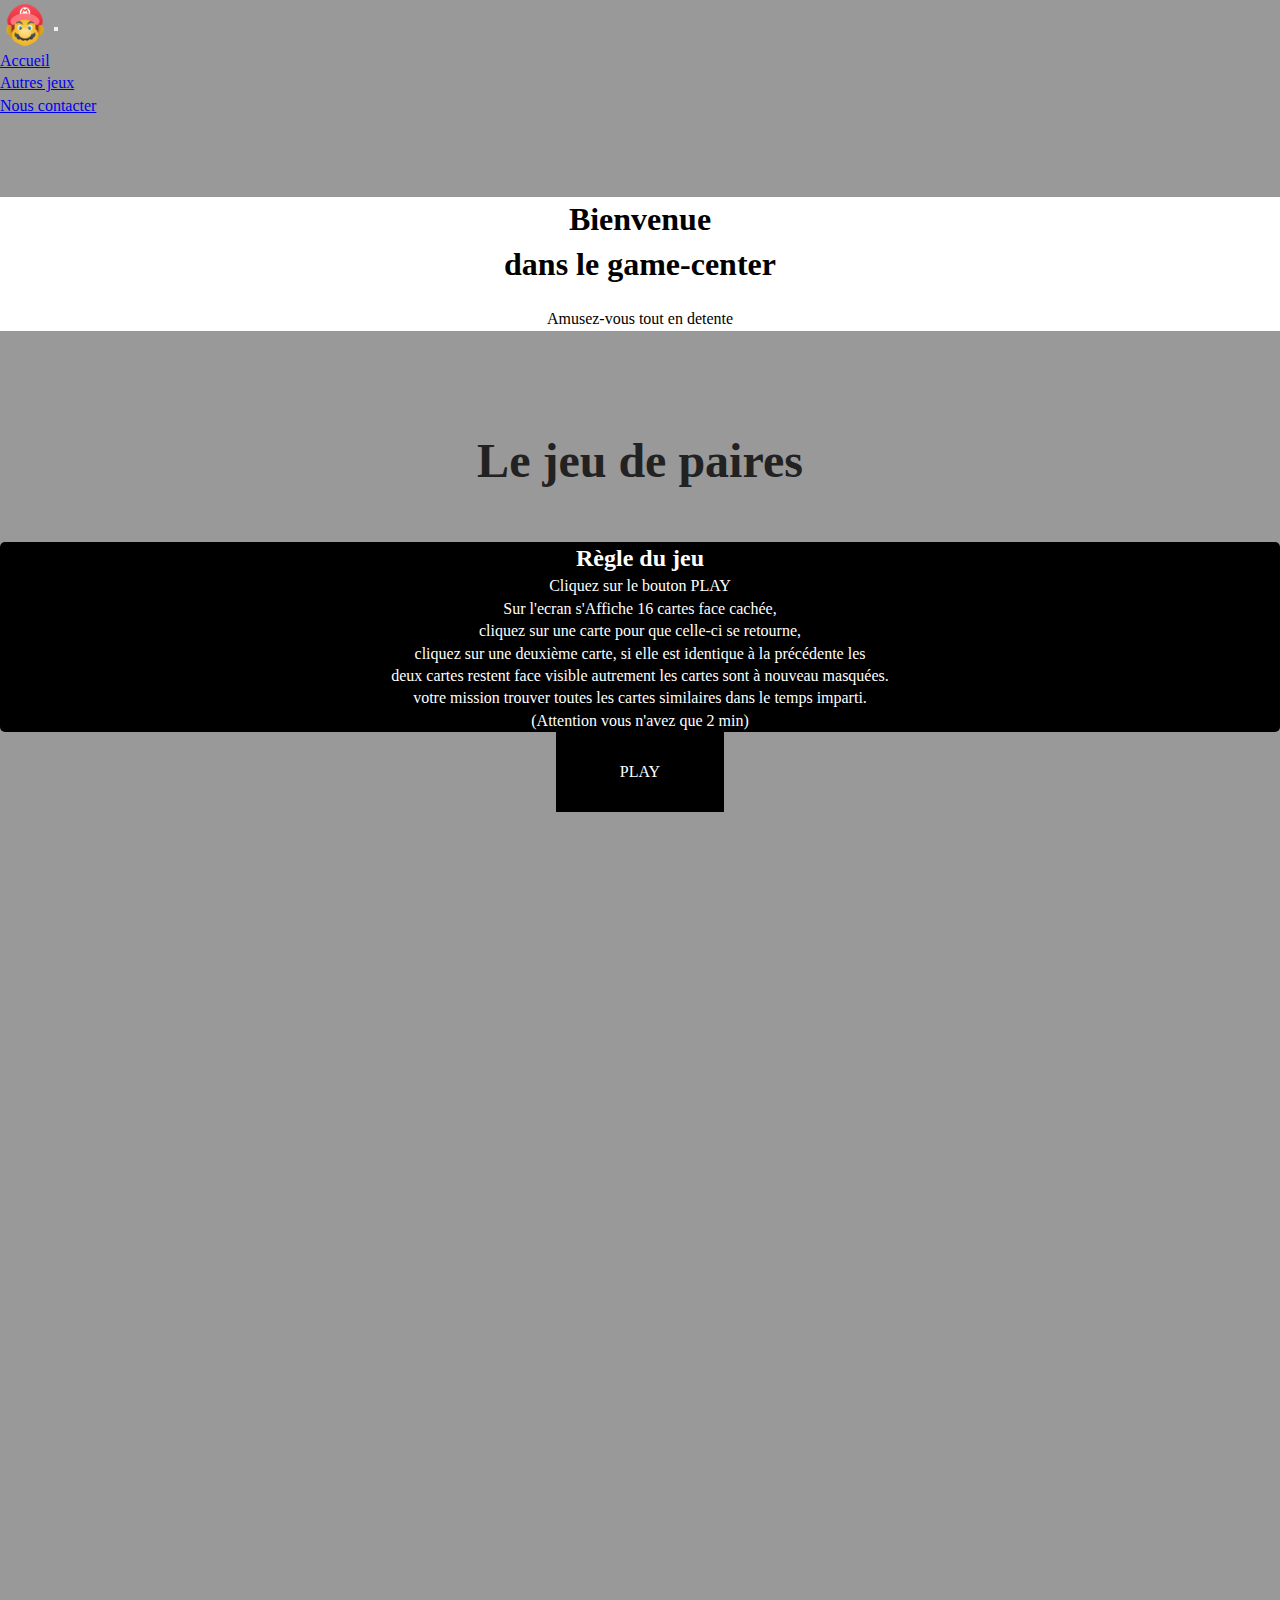
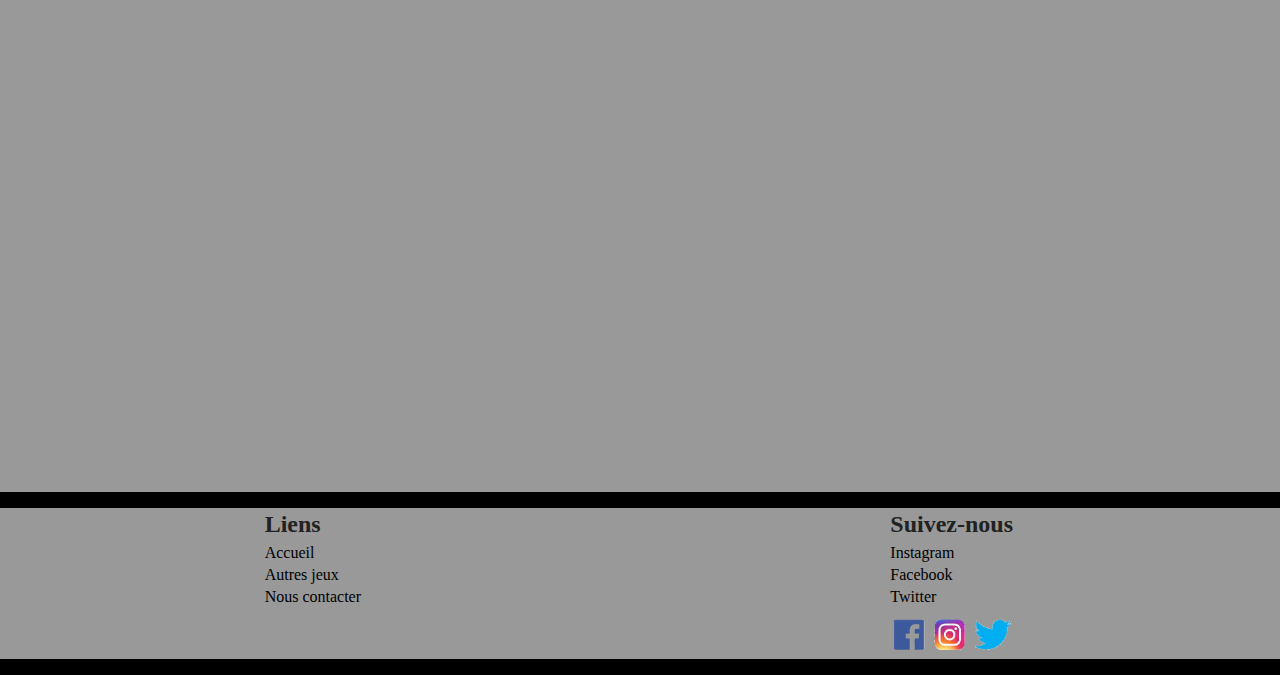
<file: index.html>
<!doctype html>
<html class="no-js" lang="">

<head>
  <meta charset="utf-8">
  <title></title>
  <meta name="description" content="">
  <meta name="viewport" content="width=device-width, initial-scale=1">

  <meta property="og:title" content="">
  <meta property="og:type" content="">
  <meta property="og:url" content="">
  <meta property="og:image" content="">

  <link rel="manifest" href="site.webmanifest">
  <link rel="apple-touch-icon" href="icon.png">
  <!-- Place favicon.ico in the root directory -->
  <link rel="stylesheet" href="https://cdn.jsdelivr.net/npm/bootstrap@4.6.0/dist/css/bootstrap.min.css" integrity="sha384-B0vP5xmATw1+K9KRQjQERJvTumQW0nPEzvF6L/Z6nronJ3oUOFUFpCjEUQouq2+l" crossorigin="anonymous">
  <link rel="shortcut icon" href="img/super-mario.png">
  <link rel="stylesheet" href="css/normalize.css">
  <link rel="stylesheet" href="css/main.css">

  <meta name="theme-color" content="#fafafa">
</head>

<body>
  <nav class="navbar navbar-expand-lg navbar-light bg-light">
    <img src="img/super-mario.png" alt="super super-mario">    
    <button class="navbar-toggler" type="button" data-toggle="collapse" data-target="#navbarNav" aria-controls="navbarNav" aria-expanded="false" aria-label="Toggle navigation">
      <span class="navbar-toggler-icon"> 
        <ul class="dropdown-menu" aria-labelledby="navbarDropdownMenuLink">
          <li><a class="dropdown-item" href="index.html">Accueil</a></li>
          <li><a class="dropdown-item" href="autresJeux.html">autres Jeux</a></li>
          <li><a class="dropdown-item" href="nousContacter.html">Nous contacter</a></li>
        </ul>
      </span>
     
    </button>
    <div class="collapse navbar-collapse" id="navbarNav">
      <ul class="navbar-nav">
        <li class="nav-item active">
          <a class="nav-link" href="index.html">Accueil <span class="sr-only">(current)</span></a>
        </li>
        <li class="nav-item">
          <a class="nav-link" href="autresJeux.html">Autres jeux</a>
        </li>
        <li class="nav-item">
          <a class="nav-link" href="nousContacter.html">Nous contacter</a>
        </li>
      </ul>
    </div>
  </nav>

  <header>
    <div class="jumbotron jumbotron-fluid" id="head">

      <div class="container">
        <h1 class="display-4">Bienvenue<br/>dans le game-center</h1>
        <p class="lead">Amusez-vous tout en detente</p>
      </div>
    </div>
  </header>



  <main>
  <section>
    <h1 class="title">Le jeu de paires</h1>
    <article>
        <h2>Règle du jeu</h2>
        <p>
          Cliquez sur le bouton PLAY <br/>
          Sur l'ecran s'Affiche 16 cartes face cachée,<br/>
          cliquez sur une carte pour que celle-ci se retourne,<br/>
          cliquez sur une deuxième carte, si elle est identique à la précédente les<br/>
          deux cartes restent face visible autrement les cartes sont à nouveau masquées.<br/>
          votre mission trouver toutes les cartes similaires dans le temps imparti.<br/>
          (Attention vous n'avez que 2 min)
        </p>
    </article>
</section>
</main>


<!-- <div class="cardsPlay">
  <div class="cardsFirst">
    <button class="btn btn-primary" id="red"></button>
    <button class="btn btn-primary" id="red1"></button>
    <button class="btn btn-primary"></button>
    <button class="btn btn-primary"></button>
    <button class="btn btn-primary"></button>
    <button class="btn btn-primary"></button>
  </div>
  <div class="cardsSecond">
    <button class="btn btn-primary"></button>
    <button class="btn btn-primary"></button>
    <button class="btn btn-primary"></button>
    <button class="btn btn-primary"></button>
    <button class="btn btn-primary"></button>
    <button class="btn btn-primary"></button>
  </div>

</div> -->
<div class="butt">
<button class="btn btn-success" id="myBtn">PLAY</button>
</div>
<div class="container" id="container">
  <div id="resultat"></div>
</div>














  <footer>
    <div class="card text-center">
      <div class="card-footer">
      </div>
      <div class="card-body">
      <div class="foot">
        <div>
          <h2>Liens</h2>
          <ul>
            <li><a href="index.html">Accueil</a></li>
            <li><a href="autresJeux.html">Autres jeux</a></li>
            <li><a href="nousContacter.html">Nous contacter</a></li>
          </ul>
       </div>
     
        <div>
          <h2>Suivez-nous</h2>
          <ul>
            <li><a href="index.html">Instagram</a></li>
            <li><a href="index.html">Facebook</a></li>
            <li><a href="index.html">Twitter</a></li>
          </ul>
          <img src="img/logo.png" alt="logo reseaux sociaux">
        </div>
      </div>
      <div class="card-footer ">
      </div>
    </div>
  </footer>

  <!-- Add your site or application content here -->
  <script src="https://cdn.jsdelivr.net/npm/bootstrap@5.0.0-beta3/dist/js/bootstrap.bundle.min.js" integrity="sha384-JEW9xMcG8R+pH31jmWH6WWP0WintQrMb4s7ZOdauHnUtxwoG2vI5DkLtS3qm9Ekf" crossorigin="anonymous"></script>
  <script src="js/vendor/modernizr-3.11.2.min.js"></script>
  <script src="js/plugins.js"></script>
  <script src="js/main.js"></script>

  <!-- Google Analytics: change UA-XXXXX-Y to be your site's ID. -->
  <script>
    window.ga = function () { ga.q.push(arguments) }; ga.q = []; ga.l = +new Date;
    ga('create', 'UA-XXXXX-Y', 'auto'); ga('set', 'anonymizeIp', true); ga('set', 'transport', 'beacon'); ga('send', 'pageview')
  </script>
  <script src="https://www.google-analytics.com/analytics.js" async></script>
</body>

</html>
</file>
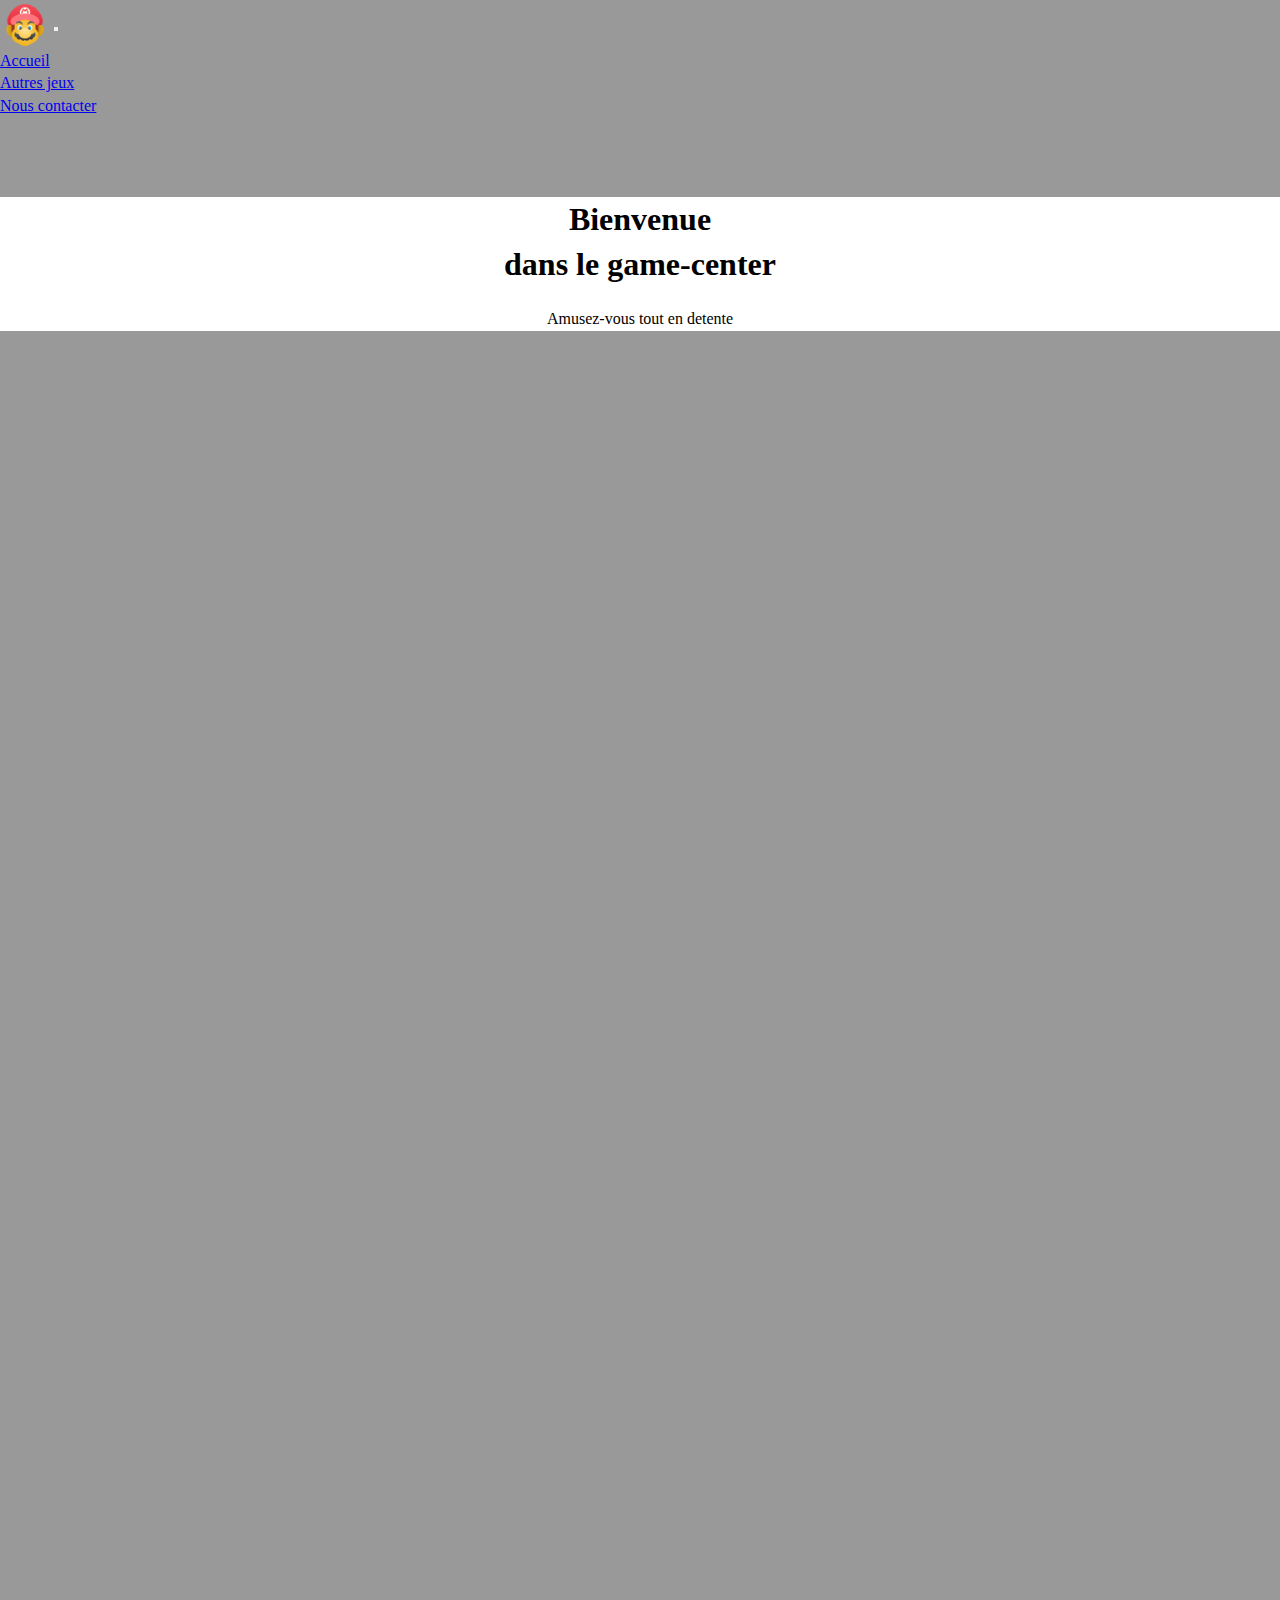
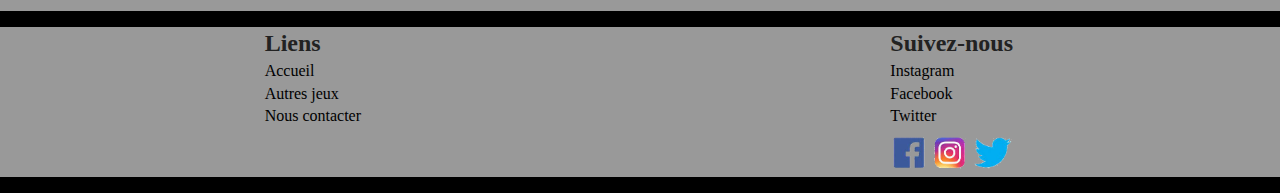
<file: autresJeux.html>
<!doctype html>
<html class="no-js" lang="">

<head>
  <meta charset="utf-8">
  <title></title>
  <meta name="description" content="">
  <meta name="viewport" content="width=device-width, initial-scale=1">

  <meta property="og:title" content="">
  <meta property="og:type" content="">
  <meta property="og:url" content="">
  <meta property="og:image" content="">

  <link rel="manifest" href="site.webmanifest">
  <link rel="apple-touch-icon" href="icon.png">
  <!-- Place favicon.ico in the root directory -->
  <link rel="stylesheet" href="https://cdn.jsdelivr.net/npm/bootstrap@4.6.0/dist/css/bootstrap.min.css" integrity="sha384-B0vP5xmATw1+K9KRQjQERJvTumQW0nPEzvF6L/Z6nronJ3oUOFUFpCjEUQouq2+l" crossorigin="anonymous">
  <link rel="shortcut icon" href="img/super-mario.png">
  <link rel="stylesheet" href="css/normalize.css">
  <link rel="stylesheet" href="css/main.css">

  <meta name="theme-color" content="#fafafa">
</head>

<body>
  <nav class="navbar navbar-expand-lg navbar-light bg-light">
    <img src="img/super-mario.png" alt="super super-mario">    
    <button class="navbar-toggler" type="button" data-toggle="collapse" data-target="#navbarNav" aria-controls="navbarNav" aria-expanded="false" aria-label="Toggle navigation">
      <span class="navbar-toggler-icon">
        <ul class="dropdown-menu" aria-labelledby="navbarDropdownMenuLink">
          <li><a class="dropdown-item" href="index.html">Accueil</a></li>
          <li><a class="dropdown-item" href="autresJeux.html">autres Jeux</a></li>
          <li><a class="dropdown-item" href="nousContacter.html">Nous contacter</a></li>
        </ul>
      </span>
    </button>
    <div class="collapse navbar-collapse" id="navbarNav">
      <ul class="navbar-nav">
        <li class="nav-item active">
          <a class="nav-link" href="index.html">Accueil <span class="sr-only">(current)</span></a>
        </li>
        <li class="nav-item">
          <a class="nav-link" href="autresJeux.html">Autres jeux</a>
        </li>
        <li class="nav-item">
          <a class="nav-link" href="nousContacter.html">Nous contacter</a>
        </li>
      </ul>
    </div>
  </nav>

  <header>
    <div class="jumbotron jumbotron-fluid" id="head">

      <div class="container">
        <h1 class="display-4">Bienvenue<br/>dans le game-center</h1>
        <p class="lead">Amusez-vous tout en detente</p>
      </div>
    </div>
  </header>



<main>
 
</main>












  <footer>
    <div class="card text-center">
      <div class="card-footer">
      </div>
      <div class="card-body">
      <div class="foot">
        <div>
          <h2>Liens</h2>
          <ul>
            <li><a href="index.html">Accueil</a></li>
            <li><a href="autreJeux.html">Autres jeux</a></li>
            <li><a href="nousContacter.html">Nous contacter</a></li>
          </ul>
       </div>
     
        <div>
          <h2>Suivez-nous</h2>
          <ul>
            <li><a href="index.html">Instagram</a></li>
            <li><a href="index.html">Facebook</a></li>
            <li><a href="index.html">Twitter</a></li>
          </ul>
          <img src="img/logo.png" alt="logo reseaux sociaux">
        </div>
      </div>
      <div class="card-footer ">
      </div>
    </div>
  </footer>

  <!-- Add your site or application content here -->
  <script src="js/vendor/modernizr-3.11.2.min.js"></script>
  <script src="js/plugins.js"></script>
  <script src="js/main.js"></script>

  <!-- Google Analytics: change UA-XXXXX-Y to be your site's ID. -->
  <script>
    window.ga = function () { ga.q.push(arguments) }; ga.q = []; ga.l = +new Date;
    ga('create', 'UA-XXXXX-Y', 'auto'); ga('set', 'anonymizeIp', true); ga('set', 'transport', 'beacon'); ga('send', 'pageview')
  </script>
  <script src="https://www.google-analytics.com/analytics.js" async></script>
</body>

</html>
</file>
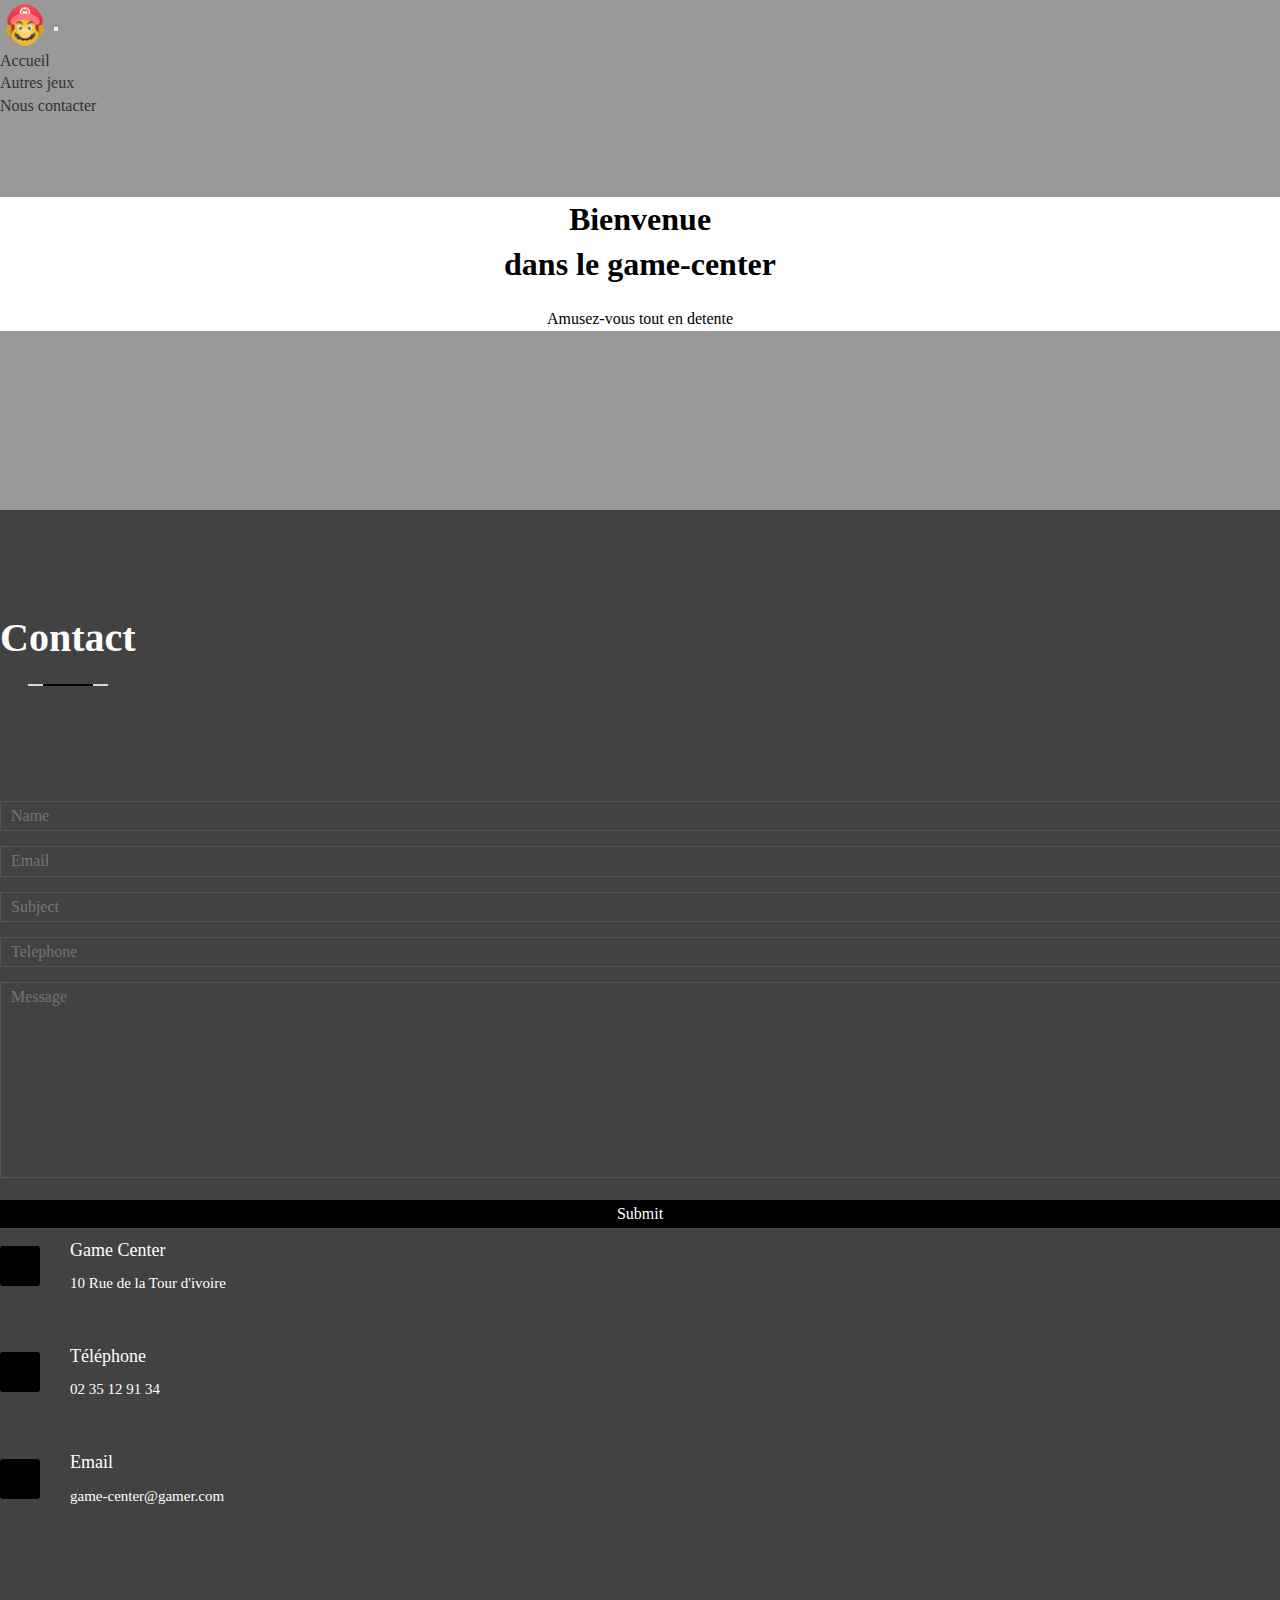
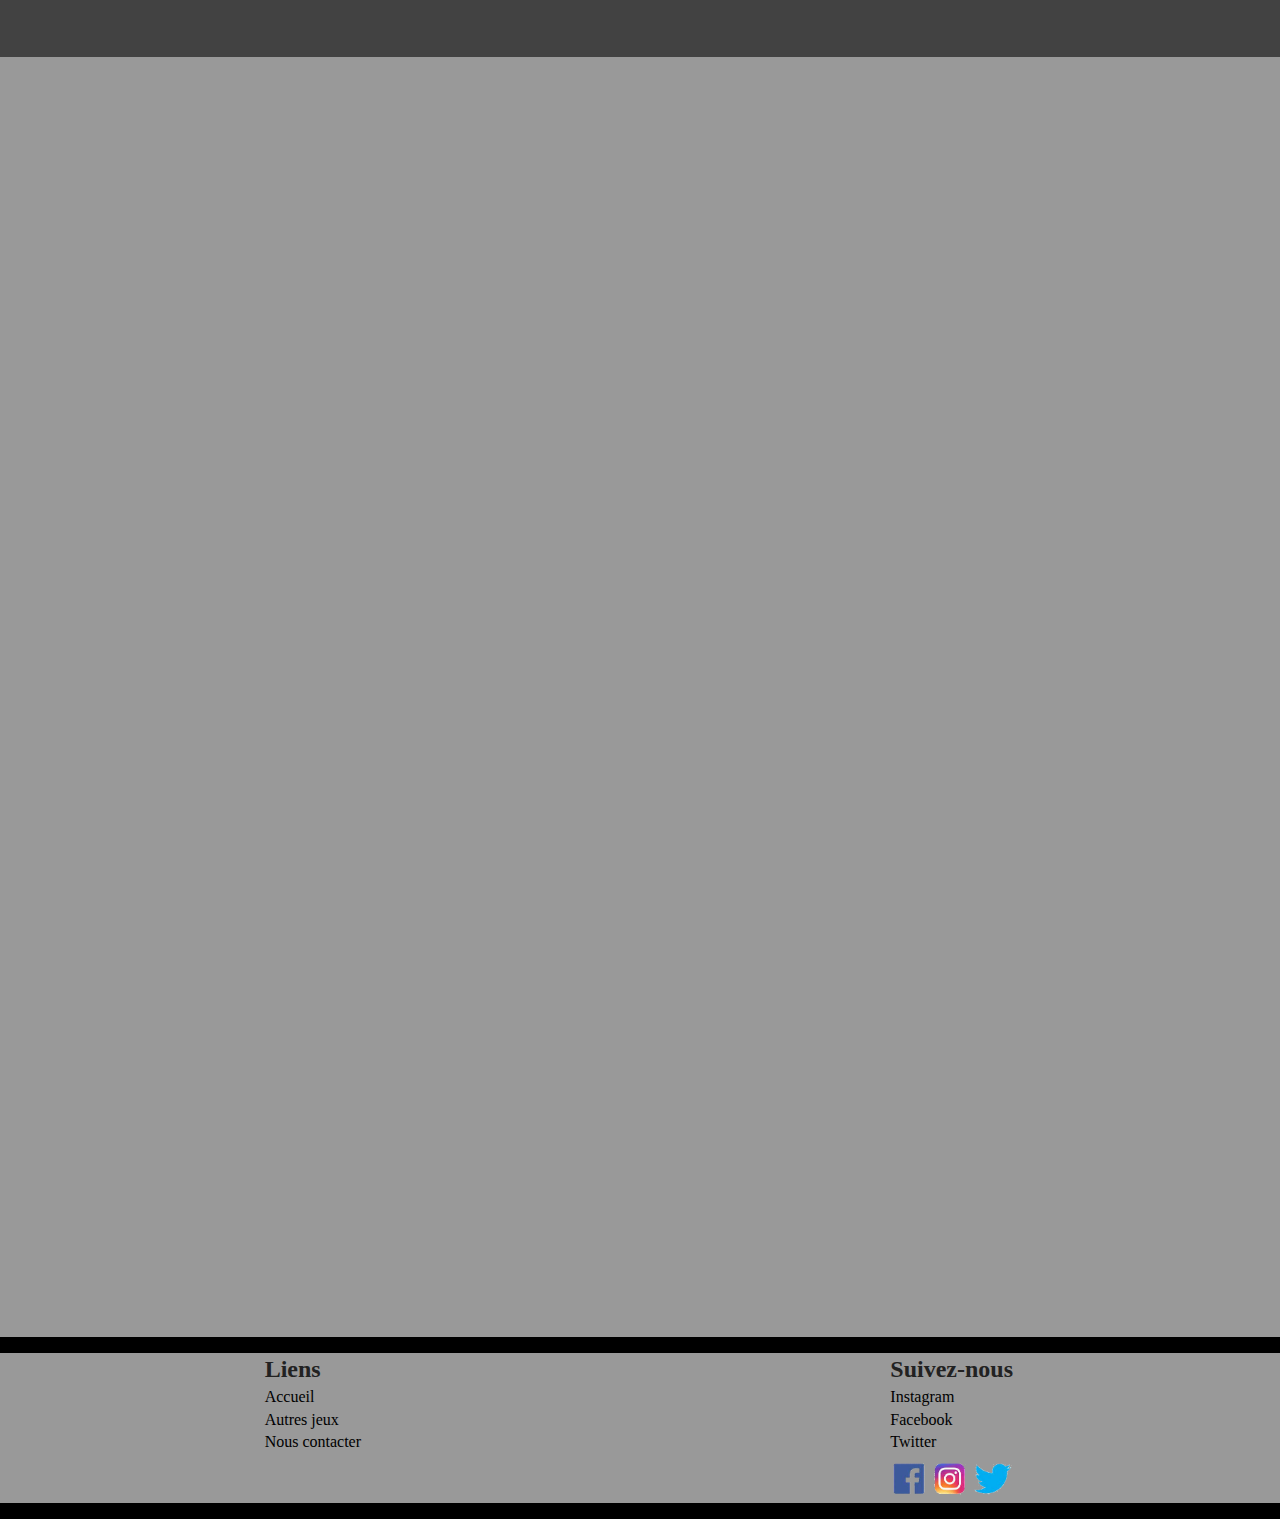
<file: nousContacter.html>
<!doctype html>
<html class="no-js" lang="">

<head>
  <meta charset="utf-8">
  <title></title>
  <meta name="description" content="">
  <meta name="viewport" content="width=device-width, initial-scale=1">

  <meta property="og:title" content="">
  <meta property="og:type" content="">
  <meta property="og:url" content="">
  <meta property="og:image" content="">

  <link rel="manifest" href="site.webmanifest">
  <link rel="apple-touch-icon" href="icon.png">
  <!-- Place favicon.ico in the root directory -->
  <link rel="stylesheet" href="https://cdn.jsdelivr.net/npm/bootstrap@4.6.0/dist/css/bootstrap.min.css" integrity="sha384-B0vP5xmATw1+K9KRQjQERJvTumQW0nPEzvF6L/Z6nronJ3oUOFUFpCjEUQouq2+l" crossorigin="anonymous">
  <link rel="shortcut icon" href="img/super-mario.png">
  <link rel="stylesheet" href="css/normalize.css">
  <link rel="stylesheet" href="css/main.css">
  <link rel="stylesheet" href="css/contact.css">

  <meta name="theme-color" content="#fafafa">
</head>

<body>
  <nav class="navbar navbar-expand-lg navbar-light bg-light">
    <img src="img/super-mario.png" alt="super super-mario">    
    <button class="navbar-toggler" type="button" data-toggle="collapse" data-target="#navbarNav" aria-controls="navbarNav" aria-expanded="false" aria-label="Toggle navigation">
      <span class="navbar-toggler-icon">
        <ul class="dropdown-menu" aria-labelledby="navbarDropdownMenuLink">
          <li><a class="dropdown-item" href="index.html">Accueil</a></li>
          <li><a class="dropdown-item" href="autresJeux.html">autres Jeux</a></li>
          <li><a class="dropdown-item" href="nousContacter.html">Nous contacter</a></li>
        </ul>
      </span>
    </button>
    <div class="collapse navbar-collapse" id="navbarNav">
      <ul class="navbar-nav">
        <li class="nav-item active">
          <a class="nav-link" href="index.html">Accueil <span class="sr-only">(current)</span></a>
        </li>
        <li class="nav-item">
          <a class="nav-link" href="autresJeux.html">Autres jeux</a>
        </li>
        <li class="nav-item">
          <a class="nav-link" href="nousContacter.html">Nous contacter</a>
        </li>
      </ul>
    </div>
  </nav>

  <header>
    <div class="jumbotron jumbotron-fluid" id="head">

      <div class="container">
        <h1 class="display-4">Bienvenue<br/>dans le game-center</h1>
        <p class="lead">Amusez-vous tout en detente</p>
      </div>
    </div>
  </header>




<main class="form">
  <section class="contact pt-100 pb-100" id="contact">
    <div class="container-fluid">
       <div class="row">
          <div class="col-xl-6 mx-auto text-center">
             <div class="section-title mb-100">
                <h4>contact</h4>
             </div>
          </div>
       </div>
       <div class="row text-center">
             <div class="col-md-8">
                <form action="#" class="contact-form">
                   <div class="row">
                      <div class="col-xl-6">
                         <input type="text" placeholder="name" required>
                      </div>
                      <div class="col-xl-6">
                         <input type="text" placeholder="email" required>
                      </div>
                      <div class="col-xl-6">
                         <input type="text" placeholder="subject" required>
                      </div>
                      <div class="col-xl-6">
                         <input type="text" placeholder="telephone" required>
                      </div>
                      <div class="col-xl-12">
                         <textarea placeholder="message" cols="30" rows="10"></textarea>
                         <input type="submit" value="submit" required>
                      </div>
                   </div>
                </form>
             </div>
             <div class="col-md-4">
                <div class="single-contact">
                   <i class="fa fa-map-marker"></i>
                   <h5>Game Center</h5>
                   <p>10 Rue de la Tour d'ivoire</p>
                </div>
                <div class="single-contact">
                   <i class="fa fa-phone"></i>
                   <h5>Téléphone</h5>
                   <p>02 35 12 91 34</p>
                </div>
                <div class="single-contact">
                   <i class="fa fa-envelope"></i>
                   <h5>Email</h5>
                   <p>game-center@gamer.com</p>
                </div>
             </div>
       </div>
    </div>
 </section>
</main>











  <footer>
    <div class="card text-center">
      <div class="card-footer">
      </div>
      <div class="card-body">
      <div class="foot">
        <div>
          <h2>Liens</h2>
          <ul>
            <li><a href="index.html">Accueil</a></li>
            <li><a href="autreJeux.html">Autres jeux</a></li>
            <li><a href="nousContacter.html">Nous contacter</a></li>
          </ul>
       </div>
     
        <div>
          <h2>Suivez-nous</h2>
          <ul>
            <li><a href="index.html">Instagram</a></li>
            <li><a href="index.html">Facebook</a></li>
            <li><a href="index.html">Twitter</a></li>
          </ul>
          <img src="img/logo.png" alt="logo reseaux sociaux">
        </div>
      </div>
      <div class="card-footer ">
      </div>
    </div>
  </footer>

  <!-- Add your site or application content here -->
  <script src="js/vendor/modernizr-3.11.2.min.js"></script>
  <script src="js/plugins.js"></script>
  <script src="js/main.js"></script>

  <!-- Google Analytics: change UA-XXXXX-Y to be your site's ID. -->
  <script>
    window.ga = function () { ga.q.push(arguments) }; ga.q = []; ga.l = +new Date;
    ga('create', 'UA-XXXXX-Y', 'auto'); ga('set', 'anonymizeIp', true); ga('set', 'transport', 'beacon'); ga('send', 'pageview')
  </script>
  <script src="https://www.google-analytics.com/analytics.js" async></script>
</body>

</html>
</file>
<file: css/main.css>
/*! HTML5 Boilerplate v8.0.0 | MIT License | https://html5boilerplate.com/ */

/* main.css 2.1.0 | MIT License | https://github.com/h5bp/main.css#readme */
/*
 * What follows is the result of much research on cross-browser styling.
 * Credit left inline and big thanks to Nicolas Gallagher, Jonathan Neal,
 * Kroc Camen, and the H5BP dev community and team.
 */

/* ==========================================================================
   Base styles: opinionated defaults
   ========================================================================== */

html {
  color: #222;
  font-size: 1em;
  line-height: 1.4;
}

/*
 * Remove text-shadow in selection highlight:
 * https://twitter.com/miketaylr/status/12228805301
 *
 * Vendor-prefixed and regular ::selection selectors cannot be combined:
 * https://stackoverflow.com/a/16982510/7133471
 *
 * Customize the background color to match your design.
 */

::-moz-selection {
  background: #b3d4fc;
  text-shadow: none;
}

::selection {
  background: #b3d4fc;
  text-shadow: none;
}

/*
 * A better looking default horizontal rule
 */

hr {
  display: block;
  height: 1px;
  border: 0;
  border-top: 1px solid #ccc;
  margin: 1em 0;
  padding: 0;
}

/*
 * Remove the gap between audio, canvas, iframes,
 * images, videos and the bottom of their containers:
 * https://github.com/h5bp/html5-boilerplate/issues/440
 */

audio,
canvas,
iframe,
img,
svg,
video {
  vertical-align: middle;
}

/*
 * Remove default fieldset styles.
 */

fieldset {
  border: 0;
  margin: 0;
  padding: 0;
}

/*
 * Allow only vertical resizing of textareas.
 */

textarea {
  resize: vertical;
}

/* ==========================================================================
   Author's custom styles
   ========================================================================== */
   *{
     margin: 0;
     padding: 0;
   }

   body{
     width: 100%;
     background-color: #999;
   }


   #head{
     background-color: black;
     color: #fff;
     
   }
  
   .title{
     text-align: center;
     font-size: 3em;
     margin: 2em 0 1em 0;
     
   }

  
   article{
     /* margin: 2em 0 0 1em; */
     border-radius: 5px;
     width: 40%;
     display: none;
     /* position: relative; */
     text-align: center;
     background-color: #fff;
     width: 100%;
   }

   /* -------------------------------------------------------------footer-------------------------------------------------------- */
  .card-footer{
      background-color: black;
      padding-top: 1em;
      
    }
    footer{
      position: relative;
      margin-bottom: 0%;
      margin-top: 100vw;
    }
  .foot{
    display: flex;
    justify-content: space-around;
  }
  .foot img{
    height: 50px;
  }

  .foot ul li a{
    text-decoration: none;
    color: black;
  }
  .foot ul li{
    list-style-type: none;
    line: height 2em;
  }

  .card-body {
    -ms-flex: 1 1 auto;
    flex: 1 1 auto;
    min-height: 1px;
    padding: 0rem;
  }
/* -------------------------------------------------------------------------nav----------------------------------------------------- */


  nav img{
    height: 50px;
  }

  .dropdown{
    position: absolute;
    display: inline-block;
  }
  .dropdown-menu{
    display: none;
    position: relative;
    background-color: #f1f1f1;
    min-width: 160px;
    box-shadow: 0px 8px 16px 0px rgba(0,0,0,0.2);
    z-index: 1;
    float: right;
  }
  .dropdown-menu a{
    color: black;
    padding: 12px 12px;
    text-decoration: none;
    display: block;
  }
  .dropdown-menu a:hover {
    background-color: #ddd;
  }
  
  .navbar-toggler:hover .dropdown-menu {
    display: block;
  }


  /* -------------------------------main--------------------------------------- */

  /* .cardsPlay{
    display: flex;
    flex-wrap: nowrap;
    flex-direction: column;
    margin-top: 20em;
    align-items: center;
     
  }
  .cardsPlay img{
    height: 80px;
  }
  
  /* .red{
    padding: 4em; 
    display: block;
  } */
   

  .btn-primary {
      color: #fff;
      padding: 4em;
      margin-bottom: 2em;
  }
  .container{
    text-align: center;
    margin-top: 5em;
    
  }
  .container img{
    width: 160px;
    height: 150px;

  }

 .butt{
   width: 100%;
   height: 5em;
   display: flex;
   justify-content: center;
   align-content: center;
 }
 .btn-success{
  padding-left: 4em;
  padding-right: 4em;
 }

 #container{
   display: none;
   
 }

 @media only screen and (min-width: 756px){
   article{
     display: block;
   }
   .btn-success{
    background-color: white;
    color: black;
    border: none;
  }
  .btn-primary{
    background-color: white;
    color: black;
    border: none;
  }
 }


 @media only screen and (min-width: 1200px){
   article{
     background-color: black;
     color: white;
   }
   .btn-primary{
     background-color: black;
     color: white;
     border: none;
   }
   .btn-success{
     background-color: black;
     color: white;
     border: none;
   }
   #head{
    background-color: white;
    color: black;
    
  }
 }












/* ==========================================================================
   Helper classes
   ========================================================================== */

/*
 * Hide visually and from screen readers
 */

.hidden,
[hidden] {
  display: none !important;
}

/*
 * Hide only visually, but have it available for screen readers:
 * https://snook.ca/archives/html_and_css/hiding-content-for-accessibility
 *
 * 1. For long content, line feeds are not interpreted as spaces and small width
 *    causes content to wrap 1 word per line:
 *    https://medium.com/@jessebeach/beware-smushed-off-screen-accessible-text-5952a4c2cbfe
 */

.sr-only {
  border: 0;
  clip: rect(0, 0, 0, 0);
  height: 1px;
  margin: -1px;
  overflow: hidden;
  padding: 0;
  position: absolute;
  white-space: nowrap;
  width: 1px;
  /* 1 */
}

/*
 * Extends the .sr-only class to allow the element
 * to be focusable when navigated to via the keyboard:
 * https://www.drupal.org/node/897638
 */

.sr-only.focusable:active,
.sr-only.focusable:focus {
  clip: auto;
  height: auto;
  margin: 0;
  overflow: visible;
  position: static;
  white-space: inherit;
  width: auto;
}

/*
 * Hide visually and from screen readers, but maintain layout
 */

.invisible {
  visibility: hidden;
}

/*
 * Clearfix: contain floats
 *
 * For modern browsers
 * 1. The space content is one way to avoid an Opera bug when the
 *    `contenteditable` attribute is included anywhere else in the document.
 *    Otherwise it causes space to appear at the top and bottom of elements
 *    that receive the `clearfix` class.
 * 2. The use of `table` rather than `block` is only necessary if using
 *    `:before` to contain the top-margins of child elements.
 */

.clearfix::before,
.clearfix::after {
  content: " ";
  display: table;
}

.clearfix::after {
  clear: both;
}

/* ==========================================================================
   EXAMPLE Media Queries for Responsive Design.
   These examples override the primary ('mobile first') styles.
   Modify as content requires.
   ========================================================================== */

@media only screen and (min-width: 35em) {
  /* Style adjustments for viewports that meet the condition */
}

@media print,
  (-webkit-min-device-pixel-ratio: 1.25),
  (min-resolution: 1.25dppx),
  (min-resolution: 120dpi) {
  /* Style adjustments for high resolution devices */
}

/* ==========================================================================
   Print styles.
   Inlined to avoid the additional HTTP request:
   https://www.phpied.com/delay-loading-your-print-css/
   ========================================================================== */

@media print {
  *,
  *::before,
  *::after {
    background: #fff !important;
    color: #000 !important;
    /* Black prints faster */
    box-shadow: none !important;
    text-shadow: none !important;
  }

  a,
  a:visited {
    text-decoration: underline;
  }

  a[href]::after {
    content: " (" attr(href) ")";
  }

  abbr[title]::after {
    content: " (" attr(title) ")";
  }

  /*
   * Don't show links that are fragment identifiers,
   * or use the `javascript:` pseudo protocol
   */
  a[href^="#"]::after,
  a[href^="javascript:"]::after {
    content: "";
  }

  pre {
    white-space: pre-wrap !important;
  }

  pre,
  blockquote {
    border: 1px solid #999;
    page-break-inside: avoid;
  }

  /*
   * Printing Tables:
   * https://web.archive.org/web/20180815150934/http://css-discuss.incutio.com/wiki/Printing_Tables
   */
  thead {
    display: table-header-group;
  }

  tr,
  img {
    page-break-inside: avoid;
  }

  p,
  h2,
  h3 {
    orphans: 3;
    widows: 3;
  }

  h2,
  h3 {
    page-break-after: avoid;
  }
}
</file>
<file: css/contact.css>
/*! HTML5 Boilerplate v8.0.0 | MIT License | https://html5boilerplate.com/ */

/* main.css 2.1.0 | MIT License | https://github.com/h5bp/main.css#readme */
/*
 * What follows is the result of much research on cross-browser styling.
 * Credit left inline and big thanks to Nicolas Gallagher, Jonathan Neal,
 * Kroc Camen, and the H5BP dev community and team.
 */

/* ==========================================================================
   Base styles: opinionated defaults
   ========================================================================== */

html {
  color: #222;
  font-size: 1em;
  line-height: 1.4;
}

/*
 * Remove text-shadow in selection highlight:
 * https://twitter.com/miketaylr/status/12228805301
 *
 * Vendor-prefixed and regular ::selection selectors cannot be combined:
 * https://stackoverflow.com/a/16982510/7133471
 *
 * Customize the background color to match your design.
 */

::-moz-selection {
  background: #b3d4fc;
  text-shadow: none;
}

::selection {
  background: #b3d4fc;
  text-shadow: none;
}

/*
 * A better looking default horizontal rule
 */

hr {
  display: block;
  height: 1px;
  border: 0;
  border-top: 1px solid #ccc;
  margin: 1em 0;
  padding: 0;
}

/*
 * Remove the gap between audio, canvas, iframes,
 * images, videos and the bottom of their containers:
 * https://github.com/h5bp/html5-boilerplate/issues/440
 */

audio,
canvas,
iframe,
img,
svg,
video {
  vertical-align: middle;
}

/*
 * Remove default fieldset styles.
 */

fieldset {
  border: 0;
  margin: 0;
  padding: 0;
}

/*
 * Allow only vertical resizing of textareas.
 */

textarea {
  resize: vertical;
}

/* ==========================================================================
   Author's custom styles
   ========================================================================== */
   *{
     margin: 0;
     padding: 0;
   }

   .pb-100 {
    padding-bottom: 100px;
  }
  .pt-100 {
    padding-top: 100px;
  }
  .mb-100 {
    margin-bottom: 100px;
  }
  a {
    text-decoration: none;
    color: #333;
    -webkit-transition: .4s;
    transition: .4s;
  }
  .section-title {
    position: relative;
  }
  .section-title p {
    font-size: 16px;
    margin-bottom: 5px;
    font-weight: 400;
  }
  .section-title h4 {
    font-size: 40px;
    font-weight: 600;
    text-transform: capitalize;
    position: relative;
    padding-bottom: 20px;
    display: inline-block;
  }
  .section-title h4::before {
    position: absolute;
    content: "";
    width: 80px;
    height: 2px;
    background-color: #d8d8d8;
    bottom: 0;
    left: 50%;
    margin-left: -40px;
  }
  .section-title h4::after {
    position: absolute;
    content: "";
    width: 50px;
    height: 2px;
    background-color: black;
    left: 0;
    bottom: 0;
    left: 50%;
    margin-left: -25px;
  }
  .contact {
    background-image: url("http://infinityflamesoft.com/html/abal-preview/assets/img/contact_back.jpg");
    background-size: cover;
    background-position: center;
    background-attachment: fixed;
    position: relative;
    z-index: 2;
    color: #fff;
  }
  .contact-form input,
  textarea {
    width: 100%;
    border: 1px solid #555;
    padding: 5px 10px;
    text-transform: capitalize;
    margin-top: 15px;
    background-color: transparent;
    color: #fff;
  }
  .contact:before {
    position: absolute;
    content: "";
    width: 100%;
    height: 100%;
    left: 0;
    top: 0;
    background-color: #333;
    z-index: -1;
    opacity: .85;
    -ms-filter: "progid:DXImageTransform.Microsoft.Alpha(Opacity=85)";
  }
  .single-contact {
    text-align: left;
    position: relative;
    padding-left: 70px;
    margin-bottom: 50px;
    margin-top: 10px;
  }
  .single-contact i.fa {
    position: absolute;
    left: 0;
    top: 50%;
    -webkit-transform: translateY(-50%);
            transform: translateY(-50%);
    background-color: black;
    width: 40px;
    height: 40px;
    line-height: 40px;
    text-align: center;
    border-radius: 3px;
  }
  .single-contact h5 {
    font-size: 18px;
    margin-bottom: 10px;
    font-weight: 500;
  }
  .single-contact p {
    font-size: 15px;
    font-weight: 400;
  }
  .contact-form input[type="submit"] {
    background-color: black;
    border: 0px;
    cursor: pointer;
    font-size: 16px;
    -webkit-transition: .4s;
    transition: .4s
  }
  .contact-form input[type="submit"]:hover {
    background-color: black;

  }
  .contact-form input:focus, textarea:focus {
    background-color: black;

  }
  .form{
    margin-top: 14vw;
  }  
/* ==========================================================================
   Helper classes
   ========================================================================== */

/*
 * Hide visually and from screen readers
 */

.hidden,
[hidden] {
  display: none !important;
}

/*
 * Hide only visually, but have it available for screen readers:
 * https://snook.ca/archives/html_and_css/hiding-content-for-accessibility
 *
 * 1. For long content, line feeds are not interpreted as spaces and small width
 *    causes content to wrap 1 word per line:
 *    https://medium.com/@jessebeach/beware-smushed-off-screen-accessible-text-5952a4c2cbfe
 */

.sr-only {
  border: 0;
  clip: rect(0, 0, 0, 0);
  height: 1px;
  margin: -1px;
  overflow: hidden;
  padding: 0;
  position: absolute;
  white-space: nowrap;
  width: 1px;
  /* 1 */
}

/*
 * Extends the .sr-only class to allow the element
 * to be focusable when navigated to via the keyboard:
 * https://www.drupal.org/node/897638
 */

.sr-only.focusable:active,
.sr-only.focusable:focus {
  clip: auto;
  height: auto;
  margin: 0;
  overflow: visible;
  position: static;
  white-space: inherit;
  width: auto;
}

/*
 * Hide visually and from screen readers, but maintain layout
 */

.invisible {
  visibility: hidden;
}

/*
 * Clearfix: contain floats
 *
 * For modern browsers
 * 1. The space content is one way to avoid an Opera bug when the
 *    `contenteditable` attribute is included anywhere else in the document.
 *    Otherwise it causes space to appear at the top and bottom of elements
 *    that receive the `clearfix` class.
 * 2. The use of `table` rather than `block` is only necessary if using
 *    `:before` to contain the top-margins of child elements.
 */

.clearfix::before,
.clearfix::after {
  content: " ";
  display: table;
}

.clearfix::after {
  clear: both;
}

/* ==========================================================================
   EXAMPLE Media Queries for Responsive Design.
   These examples override the primary ('mobile first') styles.
   Modify as content requires.
   ========================================================================== */

@media only screen and (min-width: 35em) {
  /* Style adjustments for viewports that meet the condition */
}

@media print,
  (-webkit-min-device-pixel-ratio: 1.25),
  (min-resolution: 1.25dppx),
  (min-resolution: 120dpi) {
  /* Style adjustments for high resolution devices */
}

/* ==========================================================================
   Print styles.
   Inlined to avoid the additional HTTP request:
   https://www.phpied.com/delay-loading-your-print-css/
   ========================================================================== */

@media print {
  *,
  *::before,
  *::after {
    background: #fff !important;
    color: #000 !important;
    /* Black prints faster */
    box-shadow: none !important;
    text-shadow: none !important;
  }

  a,
  a:visited {
    text-decoration: underline;
  }

  a[href]::after {
    content: " (" attr(href) ")";
  }

  abbr[title]::after {
    content: " (" attr(title) ")";
  }

  /*
   * Don't show links that are fragment identifiers,
   * or use the `javascript:` pseudo protocol
   */
  a[href^="#"]::after,
  a[href^="javascript:"]::after {
    content: "";
  }

  pre {
    white-space: pre-wrap !important;
  }

  pre,
  blockquote {
    border: 1px solid #999;
    page-break-inside: avoid;
  }

  /*
   * Printing Tables:
   * https://web.archive.org/web/20180815150934/http://css-discuss.incutio.com/wiki/Printing_Tables
   */
  thead {
    display: table-header-group;
  }

  tr,
  img {
    page-break-inside: avoid;
  }

  p,
  h2,
  h3 {
    orphans: 3;
    widows: 3;
  }

  h2,
  h3 {
    page-break-after: avoid;
  }
}
</file>
